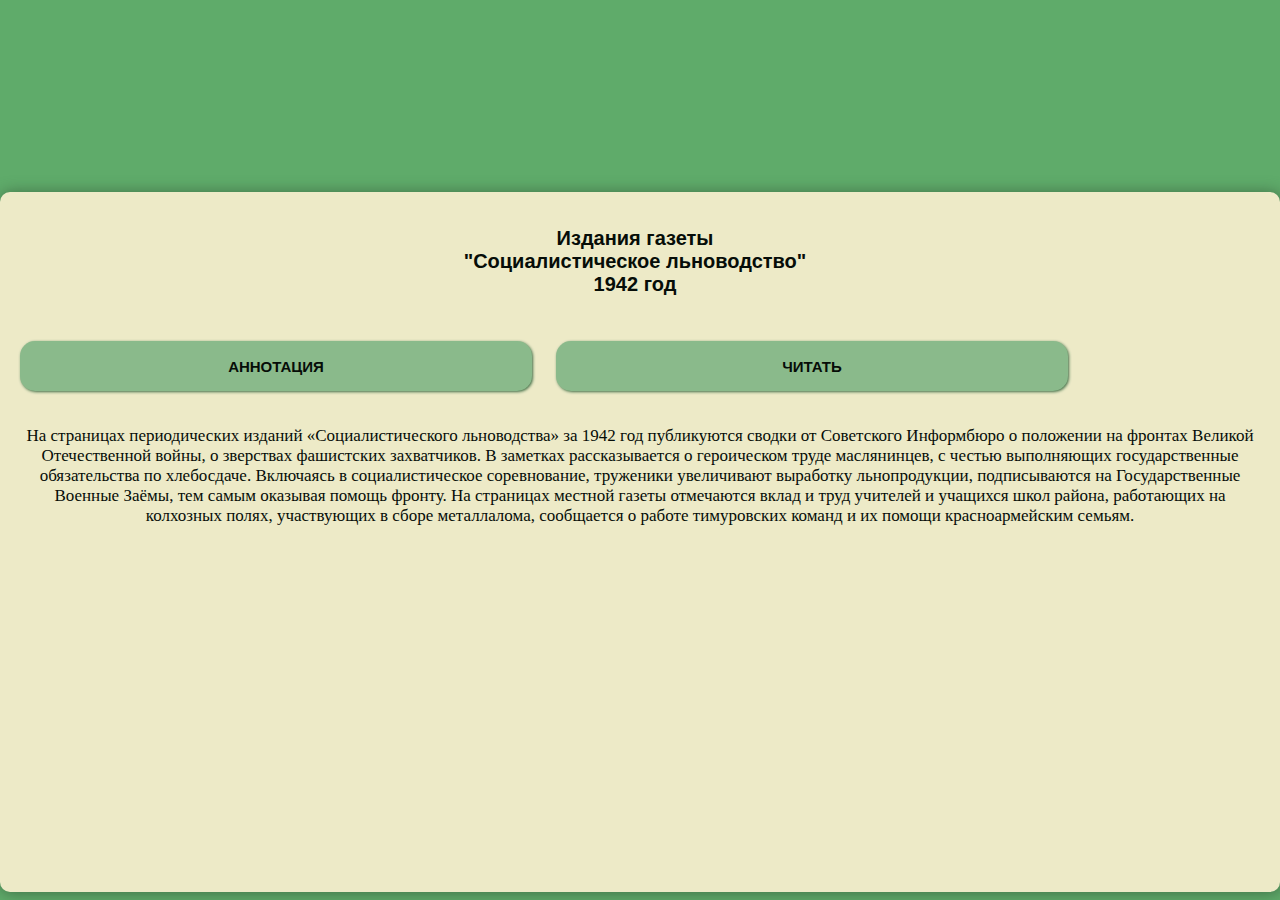
<file: page1942.html>
<!DOCTYPE html>
<html lang="en">
<head>
    <link rel="stylesheet" href="style.css">
    <meta charset="UTF-8">
    <meta name="viewport" content="width=device-width, initial-scale=1.0">
    <title>Издания 1942 год</title>
    <script src="audio_toggle2.js"></script>
</head>
<body>
    <div class="block">
        <h1>Издания газеты <br> "Социалистическое льноводство" <br>1942 год</h1>
        <div class="block1">
            <button class="block_button1" id="audio_button">
                <p class="button_text">Аннотация</p>
            </button>
            <button class="block_button2" id="readButton">
                <p class="button_text">Читать</p>
            </button>
        </div>
        <p class="description">
            На страницах периодических изданий «Социалистического
льноводства» за 1942 год публикуются сводки от Советского Информбюро о положении на фронтах Великой Отечественной войны, о зверствах фашистских захватчиков. В заметках рассказывается о героическом труде маслянинцев, с честью выполняющих государственные обязательства по хлебосдаче. Включаясь в социалистическое соревнование, труженики увеличивают выработку льнопродукции, подписываются на Государственные Военные Заёмы, тем самым оказывая помощь фронту. На страницах местной газеты отмечаются вклад и труд учителей и учащихся школ района, работающих на колхозных полях, участвующих в сборе металлалома, сообщается о работе тимуровских команд и их помощи
красноармейским семьям.
        </p>    
    </div>
</body>
</html>
</file>
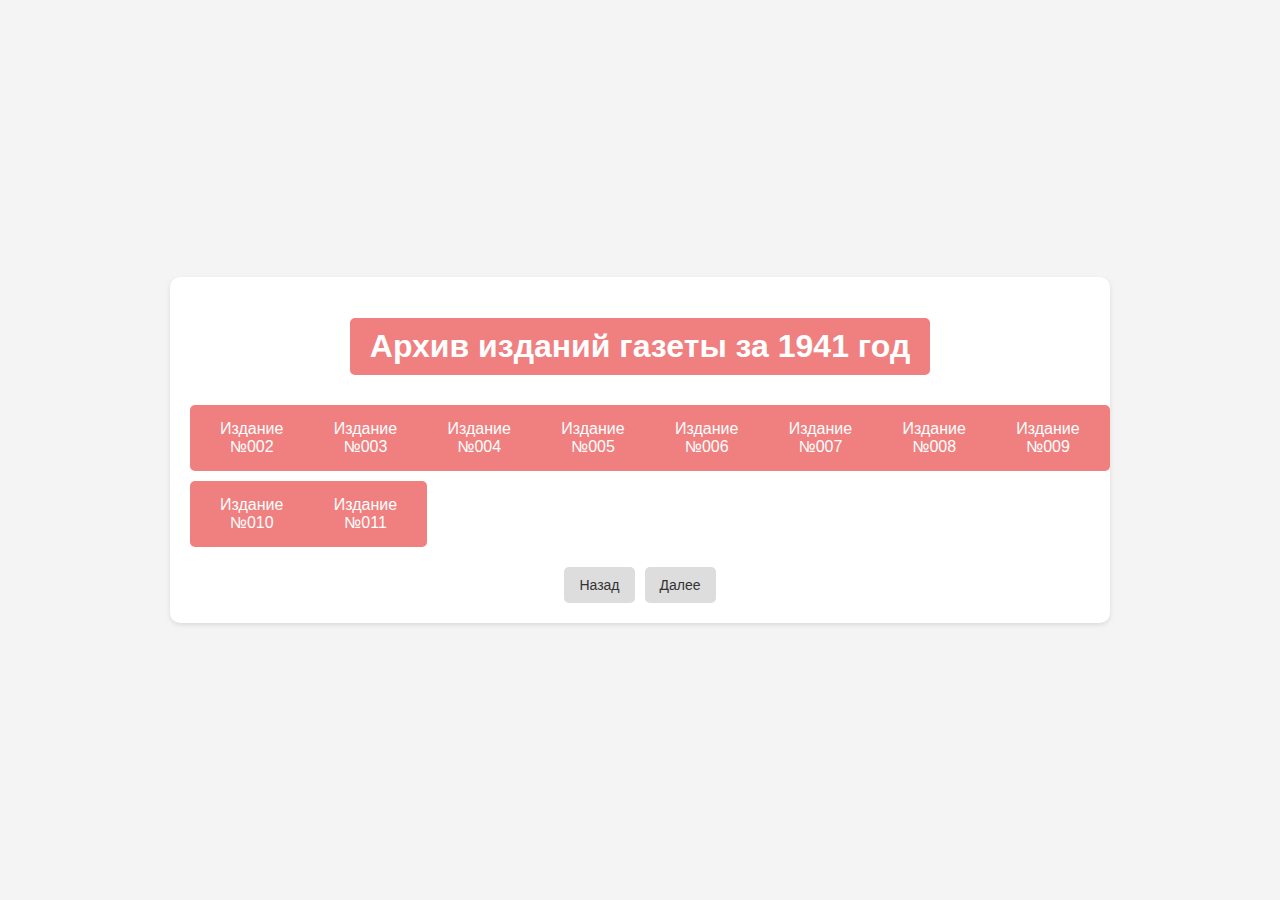
<file: pdf_catalog.html>
<!DOCTYPE html>
<html>
<head>
    <title>Архив изданий газеты за 1941 год</title>
    <meta name="viewport" content="width=device-width, initial-scale=1.0">
    <link rel="stylesheet" href="style2.css">
</head>
<body>

<div class="container">
    <h1>Архив изданий газеты за 1941 год</h1>
    <div id="button-container">
        </div>
    <div id="pagination">
        <button class="pagination-button" id="prev-button" disabled>Назад</button>
        <button class="pagination-button" id="next-button">Далее</button>
    </div>
</div>

<script src="script.js"></script>
</body>
</html>
</file>
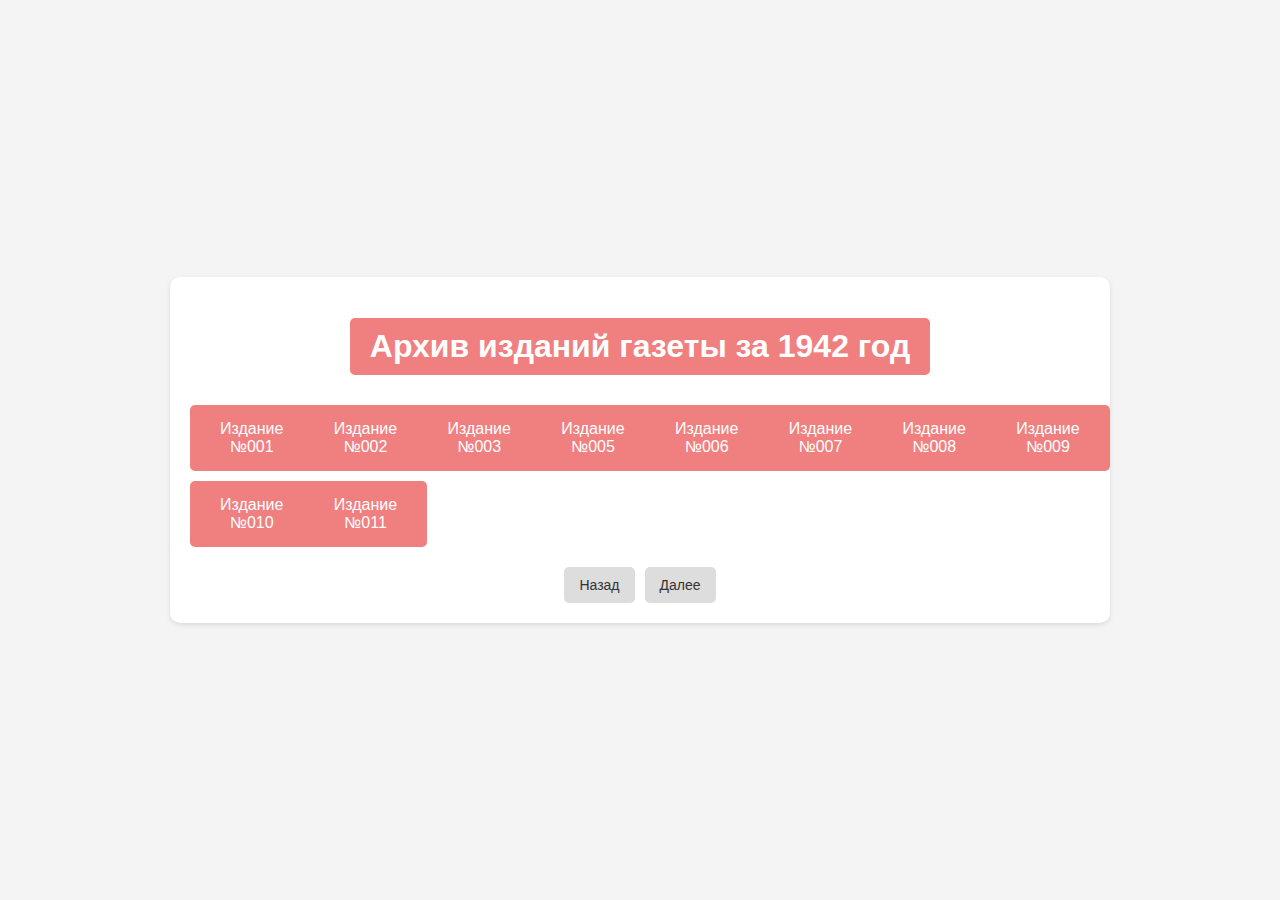
<file: pdf_catalog1942.html>
<!DOCTYPE html>
<html>
<head>
    <title>Архив изданий газеты за 1942 год</title>
    <meta name="viewport" content="width=device-width, initial-scale=1.0">
    <link rel="stylesheet" href="style2.css">
</head>
<body>

<div class="container">
    <h1>Архив изданий газеты за 1942 год</h1>
    <div id="button-container">
        </div>
    <div id="pagination">
        <button class="pagination-button" id="prev-button" disabled>Назад</button>
        <button class="pagination-button" id="next-button">Далее</button>
    </div>
</div>

<script src="script2.js"></script>
</body>
</html>
</file>
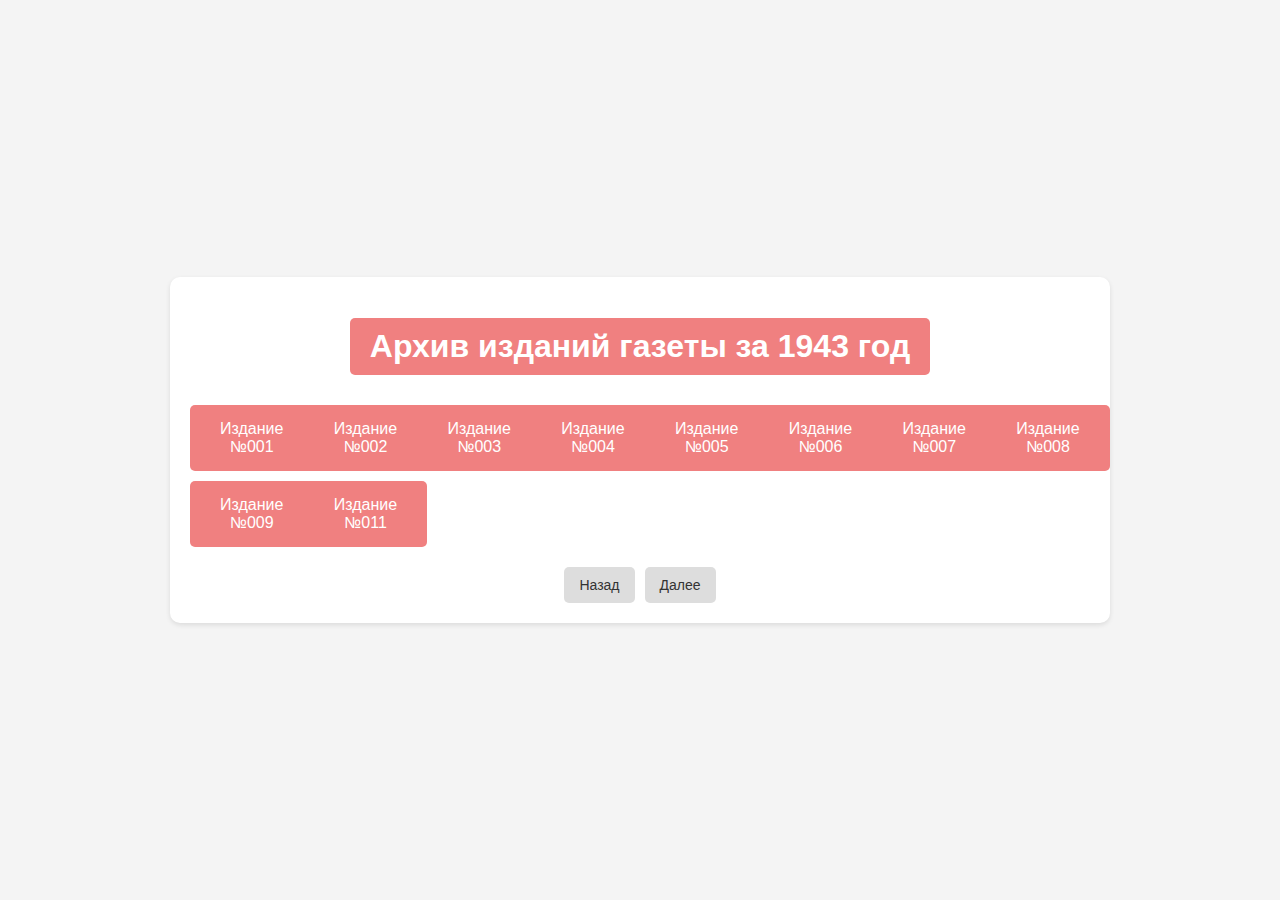
<file: pdf_catalog1943.html>
<!DOCTYPE html>
<html>
<head>
    <title>Архив изданий газеты за 1943 год</title>
    <meta name="viewport" content="width=device-width, initial-scale=1.0">
    <link rel="stylesheet" href="style2.css">
</head>
<body>

<div class="container">
    <h1>Архив изданий газеты за 1943 год</h1>
    <div id="button-container">
        </div>
    <div id="pagination">
        <button class="pagination-button" id="prev-button" disabled>Назад</button>
        <button class="pagination-button" id="next-button">Далее</button>
    </div>
</div>

<script src="script3.js"></script>
</body>
</html>
</file>
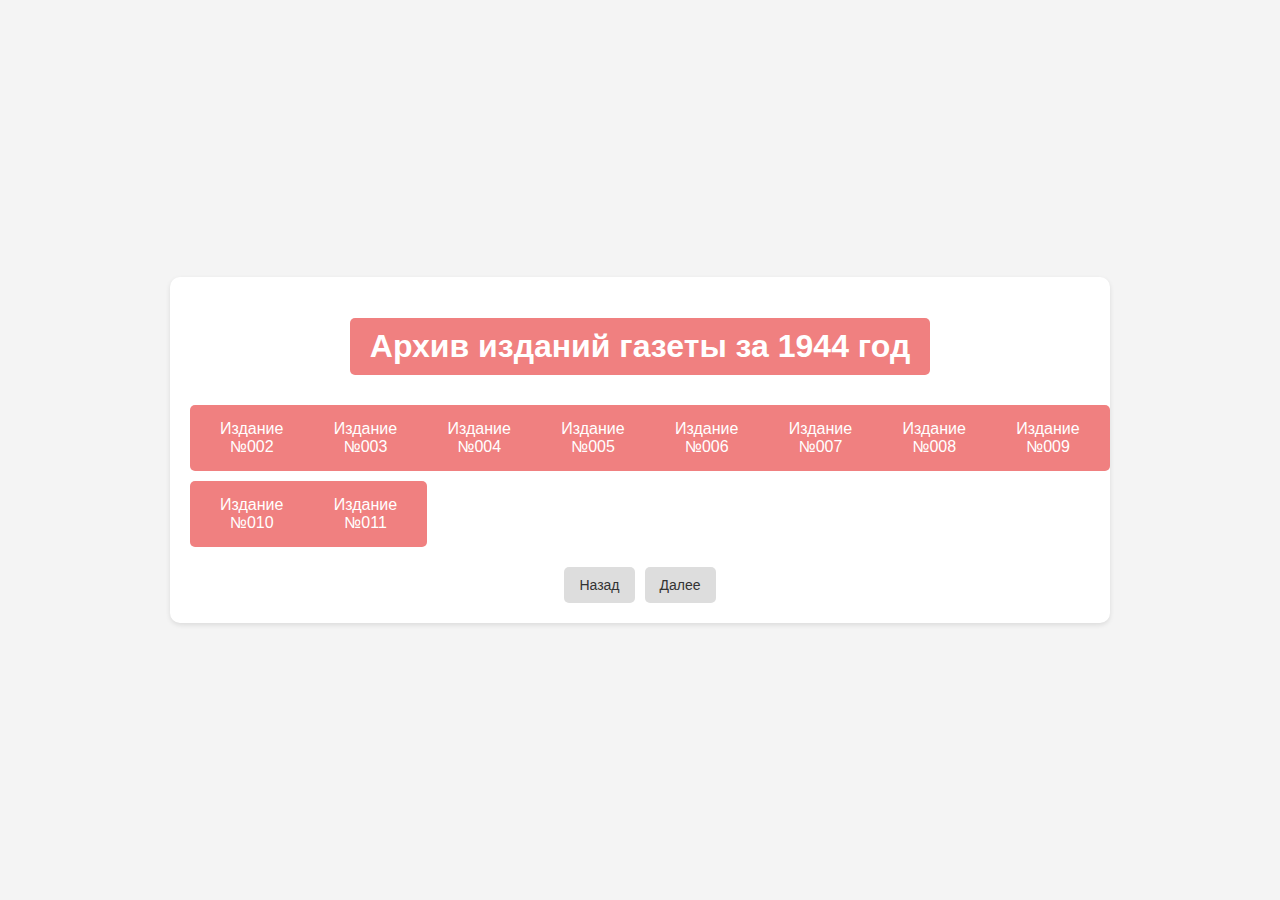
<file: pdf_catalog1944.html>
<!DOCTYPE html>
<html>
<head>
    <title>Архив изданий газеты за 1944 год</title>
    <meta name="viewport" content="width=device-width, initial-scale=1.0">
    <link rel="stylesheet" href="style2.css">
</head>
<body>

<div class="container">
    <h1>Архив изданий газеты за 1944 год</h1>
    <div id="button-container">
        </div>
    <div id="pagination">
        <button class="pagination-button" id="prev-button" disabled>Назад</button>
        <button class="pagination-button" id="next-button">Далее</button>
    </div>
</div>

<script src="script4.js"></script>
</body>
</html>
</file>
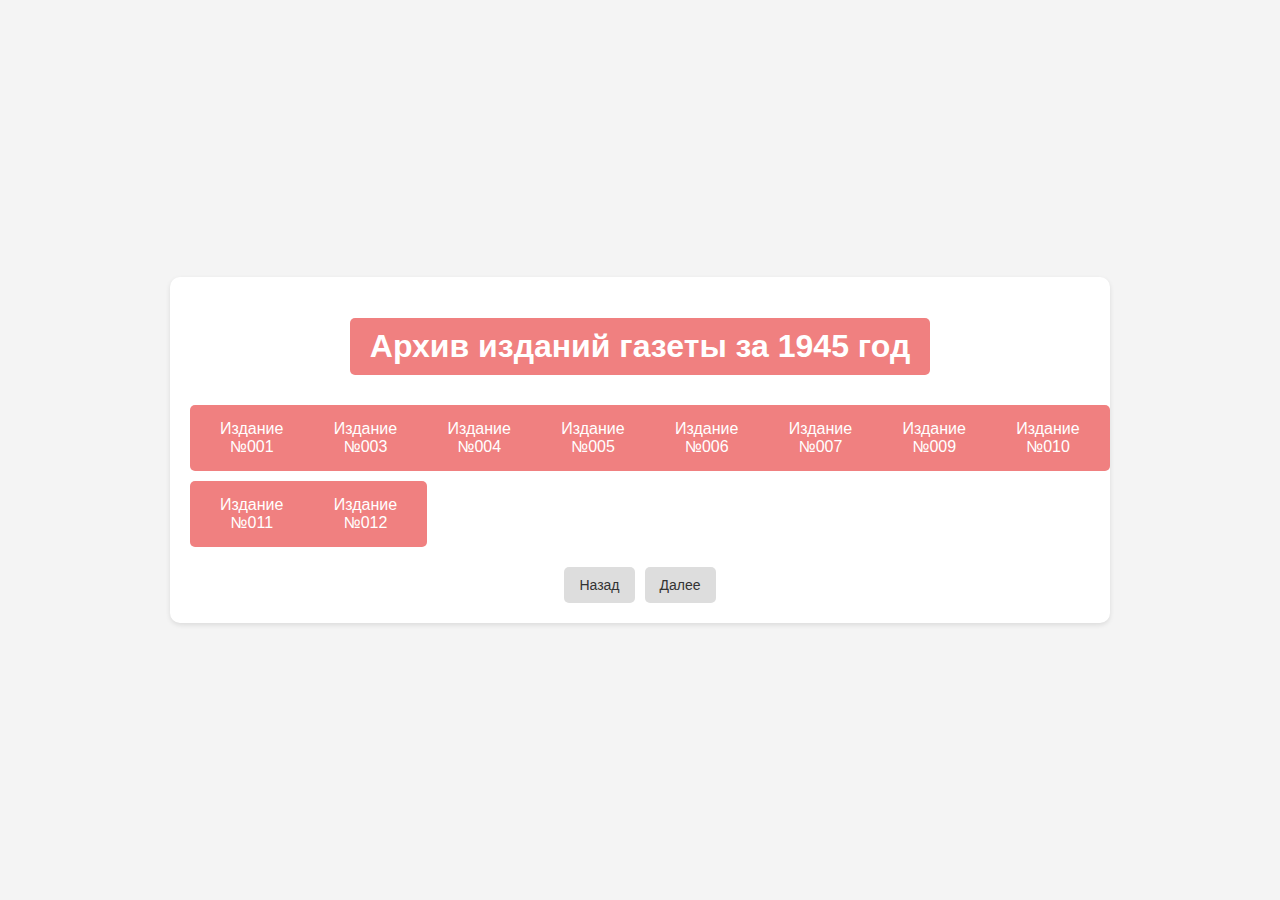
<file: pdf_catalog1945.html>
<!DOCTYPE html>
<html>
<head>
    <title>Архив изданий газеты за 1945 год</title>
    <meta name="viewport" content="width=device-width, initial-scale=1.0">
    <link rel="stylesheet" href="style2.css">
</head>
<body>

<div class="container">
    <h1>Архив изданий газеты за 1945 год</h1>
    <div id="button-container">
        </div>
    <div id="pagination">
        <button class="pagination-button" id="prev-button" disabled>Назад</button>
        <button class="pagination-button" id="next-button">Далее</button>
    </div>
</div>

<script src="script5.js"></script>
</body>
</html>
</file>
<file: style.css>
* {
    margin: 0;
    padding: 0;
    border: none;
    box-sizing: border-box;
    -webkit-tap-highlight-color: transparent;
    }

body{
    background-color: hsl(129, 31%, 52%);
    opacity: 95%;
    
}

.block{
    background-color: hsl(47, 81%, 90%);
    width: 100%;
    height: 700px;
    margin: auto;
    opacity: 97%;
    margin-top: 15%;
    z-index: 5;
    box-shadow: 1px 1px 15px 0px hsl(127, 25%, 33%);
    border-radius: 10px;
}

h1{
    text-align: center;
    font-family: 'Trebuchet MS', 'Lucida Sans Unicode', 'Lucida Grande', 'Lucida Sans', Arial, sans-serif;
    font-weight: 800px;
    font-size: 20px;
    padding: 35px 30px 30px 20px;
}
span{
    position: fixed;
    right: 55px;
    font-size: 15px;
}

.block1{
    width: 100%;
    height: 100px;
    float: left;
    padding-top: 15px;
}

.block_button1{
    height: 50px;
    width: 40%;
    background-color: darkseagreen;
    margin-left: 20px;
    border-radius: 15px;
    box-shadow: 1px 1px 3px 0px hsl(127, 25%, 33%);
}
.block_button2{
    height: 50px;
    width: 40%;
    background-color: darkseagreen;
    margin-left: 20px;
    border-radius: 15px;
    box-shadow: 1px 1px 3px 0px hsl(127, 25%, 33%);
}

.button_text{
    text-align: center;
    font-size: 15px;
    font-weight: bold;
    text-transform: uppercase;

}

.description{
    text-align: center;
    padding: 10px 20px 10px 20px;
    font-size: 17px;
    word-spacing: 0px;
}
</file>
<file: style2.css>
body {
    font-family: 'Arial', sans-serif;
    margin: 0;
    background-color: #f4f4f4;
    color: #333;
    display: flex;
    flex-direction: column;
    align-items: center;
    min-height: 100vh; 
    display: flex;
    justify-content: center;
    align-items: center;
}

.container {
    padding: 20px;
    max-width: 900px;
    width: 95%;
    background-color: white;
    border-radius: 10px;
    box-shadow: 0 2px 5px rgba(0, 0, 0, 0.1);
    text-align: center; 
}

h1 {
    margin-bottom: 30px;
    color: #333;
    /* Добавляем новое правило для заголовка */
    display: inline-block;
    padding: 10px 20px;
    background-color: #f08080; /* Цвет фона заголовка */
    color: white; /* Цвет текста заголовка */
    border-radius: 5px; 
}

#button-container {
    display: grid; 
    grid-template-columns: repeat(auto-fit, minmax(100px, 1fr)); 
    gap: 10px;
    justify-content: center;
}

.button {
    background-color: #f08080; 
    color: white;
    padding: 15px 30px;
    margin: auto;
    border: none;
    border-radius: 5px;
    font-size: 16px;
    cursor: pointer;
    transition: background-color 0.3s;
    text-decoration: none; 
    flex: 1; 
    min-width: 100px; 
}

.button:hover {
    background-color: #dc7777;
}

.button:active {
    background-color: #d16f6f;
    transform: translateY(2px);
}

#pagination {
    display: flex;
    justify-content: center;
    margin-top: 20px;
}

.pagination-button {
    background-color: #ddd;
    color: #333;
    padding: 10px 15px;
    margin: 0 5px;
    border: none;
    border-radius: 5px;
    font-size: 14px;
    cursor: pointer;
    transition: background-color 0.3s;
}

.pagination-button:hover {
    background-color: #bbb;
}

.pagination-button:active {
    background-color: #aaa;
    transform: translateY(2px);
}

.pagination-button.active {
    background-color: #f08080; 
    color: white;
}
</file>
